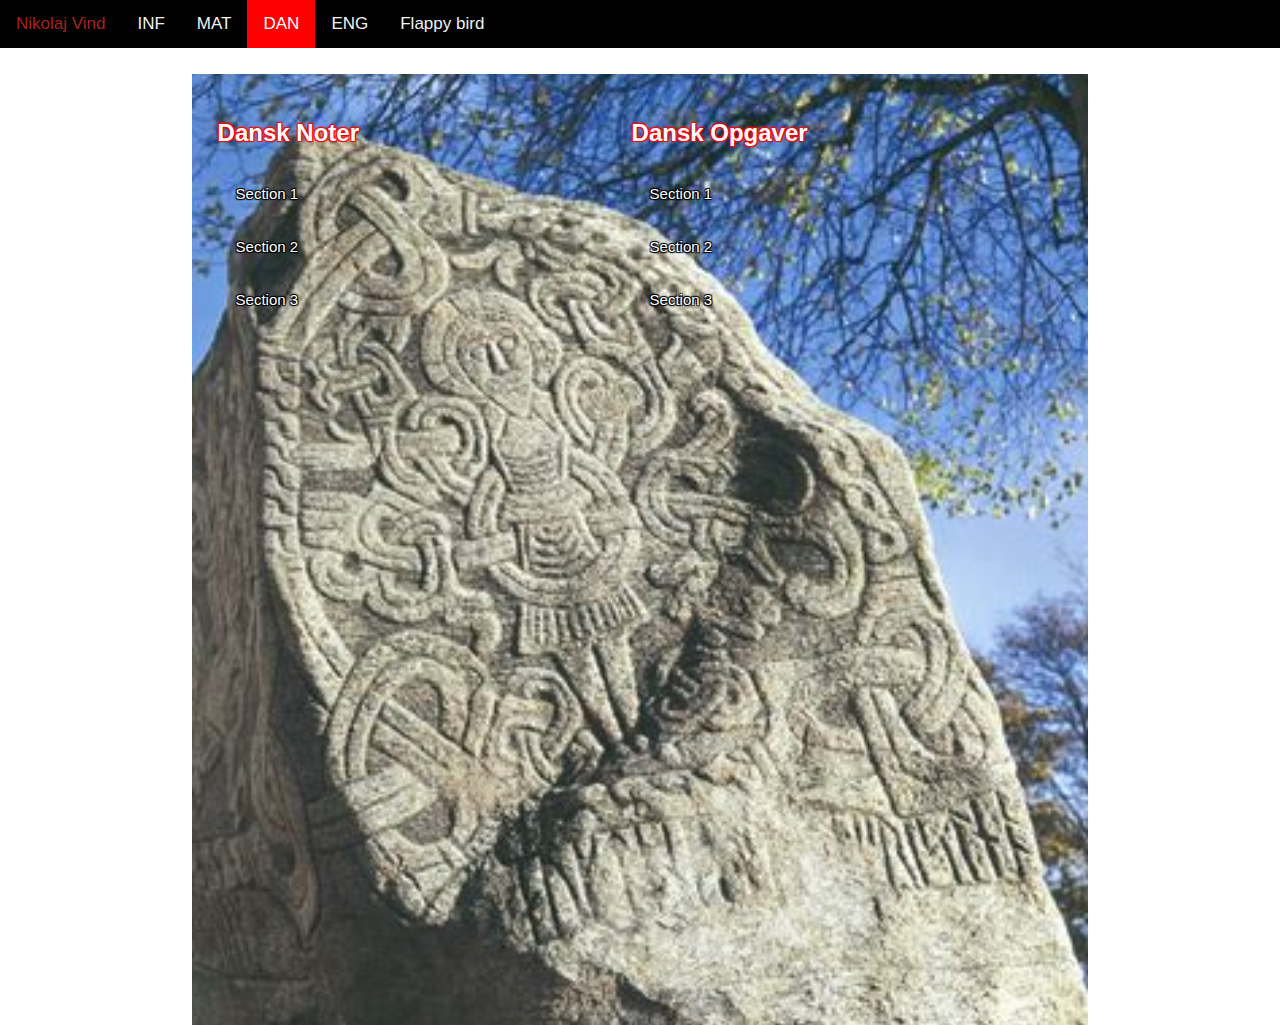
<file: dansk.html>
<!DOCTYPE html>
<html>
    <head>
        <title>Nikolajs Logbog</title>
        <meta charset="UTF-8">
        <meta name="viewport" content="width=device-width, initial-scale=1">
        <link rel="stylesheet" href="https://cdnjs.cloudflare.com/ajax/libs/font-awesome/4.7.0/css/font-awesome.min.css">
        <link rel="stylesheet" href="style.css"></link>
    </head>
    <body>
        <!-- Navigation bar HTML -->
        <div class="topnav" id="myTopnav">
            <a href="index.html">Kaj Børge</a>
            <a href="informatik.html">INF</a>
            <a href="matematik.html">MAT</a>
            <a href="dansk.html" class="active">DAN</a>
            <a href="engelsk.html">ENG</a>
            <a href="flappybird-clone-main\beginnerversion\index.html">Flappy bird</a>
            <a href="javascript:void(0);" class="icon" onclick="myFunction()">
              <i class="fa fa-bars"></i>
            </a>
        </div>

        <!-- Accordion HTML -->
        <div class="content" id="dansk">
            <div class="element left">
                <h2>Dansk Noter</h2>
                <button class="accordion">Section 1</button>
                <div class="panel">
                <p>Lorem ipsum dolor sit amet, consectetur adipisicing elit, sed do eiusmod tempor incididunt ut labore et dolore magna aliqua. Ut enim ad minim veniam, quis nostrud exercitation ullamco laboris nisi ut aliquip ex ea commodo consequat.</p>
                </div>

                <button class="accordion">Section 2</button>
                <div class="panel">
                <p>Lorem ipsum dolor sit amet, consectetur adipisicing elit, sed do eiusmod tempor incididunt ut labore et dolore magna aliqua. Ut enim ad minim veniam, quis nostrud exercitation ullamco laboris nisi ut aliquip ex ea commodo consequat.</p>
                </div>

                <button class="accordion">Section 3</button>
                <div class="panel">
                <p>Lorem ipsum dolor sit amet, consectetur adipisicing elit, sed do eiusmod tempor incididunt ut labore et dolore magna aliqua. Ut enim ad minim veniam, quis nostrud exercitation ullamco laboris nisi ut aliquip ex ea commodo consequat.</p>
                </div>
            </div>

            <div class="element left">
                <h2>Dansk Opgaver</h2>
                <button class="accordion">Section 1</button>
                <div class="panel">
                <p>Lorem ipsum dolor sit amet, consectetur adipisicing elit, sed do eiusmod tempor incididunt ut labore et dolore magna aliqua. Ut enim ad minim veniam, quis nostrud exercitation ullamco laboris nisi ut aliquip ex ea commodo consequat.</p>
                </div>

                <button class="accordion">Section 2</button>
                <div class="panel">
                <p>Lorem ipsum dolor sit amet, consectetur adipisicing elit, sed do eiusmod tempor incididunt ut labore et dolore magna aliqua. Ut enim ad minim veniam, quis nostrud exercitation ullamco laboris nisi ut aliquip ex ea commodo consequat.</p>
                </div>

                <button class="accordion">Section 3</button>
                <div class="panel">
                <p>Lorem ipsum dolor sit amet, consectetur adipisicing elit, sed do eiusmod tempor incididunt ut labore et dolore magna aliqua. Ut enim ad minim veniam, quis nostrud exercitation ullamco laboris nisi ut aliquip ex ea commodo consequat.</p>
                </div>
            </div>

        </div>
        <script src="script.js"></script>
    </body>
</html>
</file>
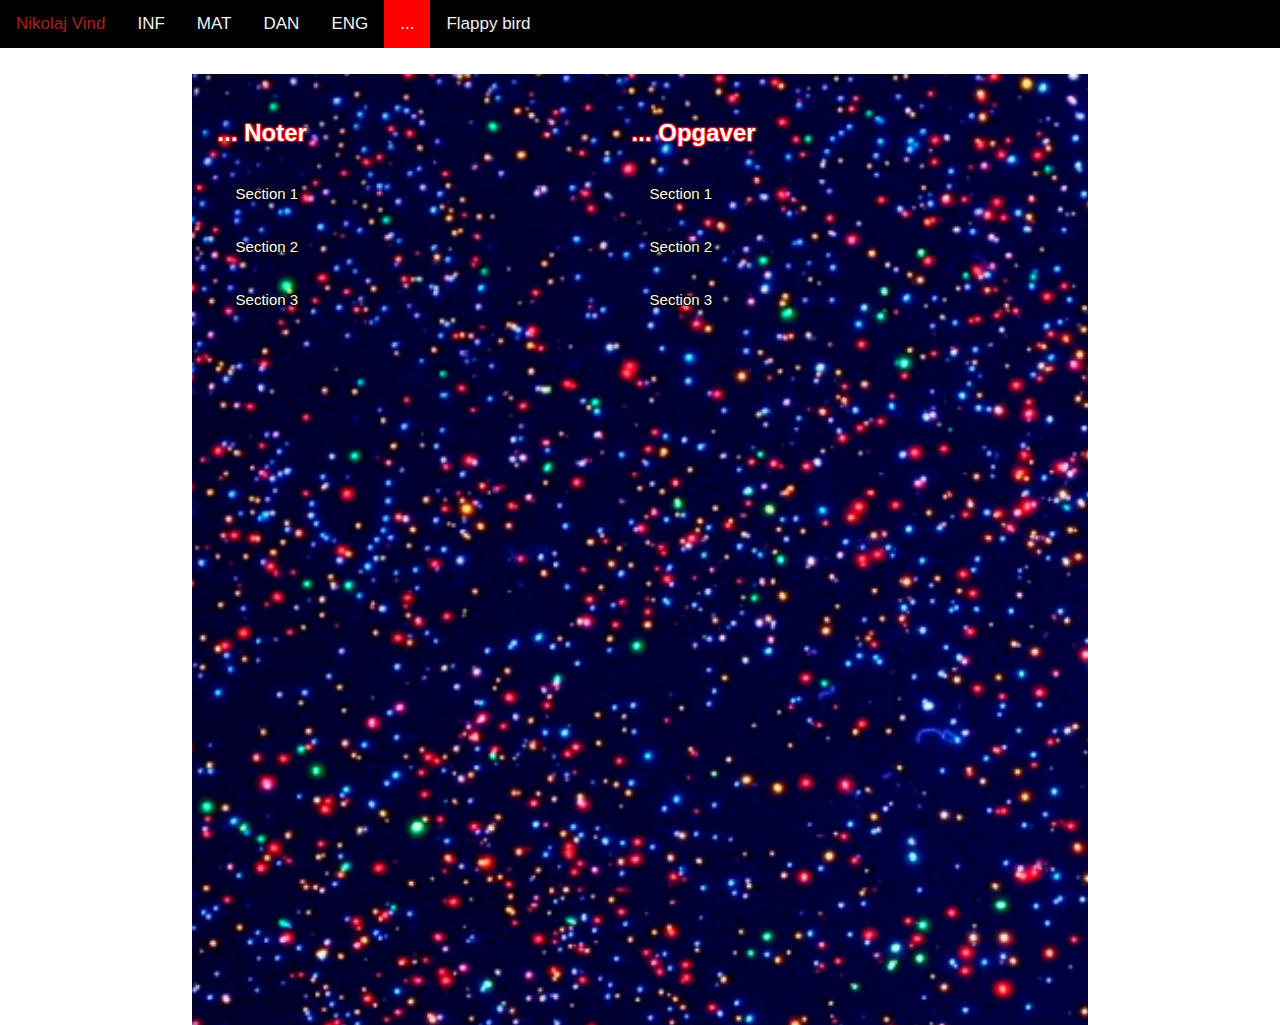
<file: dotdotdot.html>
<!DOCTYPE html>
<html>
    <head>
        <title>Kaj Børges Logbog</title>
        <meta charset="UTF-8">
        <meta name="viewport" content="width=device-width, initial-scale=1">
        <link rel="stylesheet" href="https://cdnjs.cloudflare.com/ajax/libs/font-awesome/4.7.0/css/font-awesome.min.css">
        <link rel="stylesheet" href="style.css"></link>
    </head>
    <body>
        <!-- Navigation bar HTML -->
        <div class="topnav" id="myTopnav">
            <a href="index.html">Kaj Børge</a>
            <a href="informatik.html">INF</a>
            <a href="matematik.html">MAT</a>
            <a href="dansk.html">DAN</a>
            <a href="engelsk.html">ENG</a>
            <a href="dotdotdot.html" class="active">...</a>
            <a href="flappybird-clone-main\beginnerversion\index.html">Flappy bird</a>
            <a href="javascript:void(0);" class="icon" onclick="myFunction()">
              <i class="fa fa-bars"></i>
            </a>
        </div>

        <!-- Accordion HTML -->
        <div class="content" id="dotdotdot">
            <div class="element left">
                <h2>... Noter</h2>
                <button class="accordion">Section 1</button>
                <div class="panel">
                <p>Lorem ipsum dolor sit amet, consectetur adipisicing elit, sed do eiusmod tempor incididunt ut labore et dolore magna aliqua. Ut enim ad minim veniam, quis nostrud exercitation ullamco laboris nisi ut aliquip ex ea commodo consequat.</p>
                </div>

                <button class="accordion">Section 2</button>
                <div class="panel">
                <p>Lorem ipsum dolor sit amet, consectetur adipisicing elit, sed do eiusmod tempor incididunt ut labore et dolore magna aliqua. Ut enim ad minim veniam, quis nostrud exercitation ullamco laboris nisi ut aliquip ex ea commodo consequat.</p>
                </div>

                <button class="accordion">Section 3</button>
                <div class="panel">
                <p>Lorem ipsum dolor sit amet, consectetur adipisicing elit, sed do eiusmod tempor incididunt ut labore et dolore magna aliqua. Ut enim ad minim veniam, quis nostrud exercitation ullamco laboris nisi ut aliquip ex ea commodo consequat.</p>
                </div>
            </div>

            <div class="element left">
                <h2>... Opgaver</h2>
                <button class="accordion">Section 1</button>
                <div class="panel">
                <p>Lorem ipsum dolor sit amet, consectetur adipisicing elit, sed do eiusmod tempor incididunt ut labore et dolore magna aliqua. Ut enim ad minim veniam, quis nostrud exercitation ullamco laboris nisi ut aliquip ex ea commodo consequat.</p>
                </div>

                <button class="accordion">Section 2</button>
                <div class="panel">
                <p>Lorem ipsum dolor sit amet, consectetur adipisicing elit, sed do eiusmod tempor incididunt ut labore et dolore magna aliqua. Ut enim ad minim veniam, quis nostrud exercitation ullamco laboris nisi ut aliquip ex ea commodo consequat.</p>
                </div>

                <button class="accordion">Section 3</button>
                <div class="panel">
                <p>Lorem ipsum dolor sit amet, consectetur adipisicing elit, sed do eiusmod tempor incididunt ut labore et dolore magna aliqua. Ut enim ad minim veniam, quis nostrud exercitation ullamco laboris nisi ut aliquip ex ea commodo consequat.</p>
                </div>
            </div>

        </div>
        <script src="script.js"></script>
    </body>
</html>
</file>
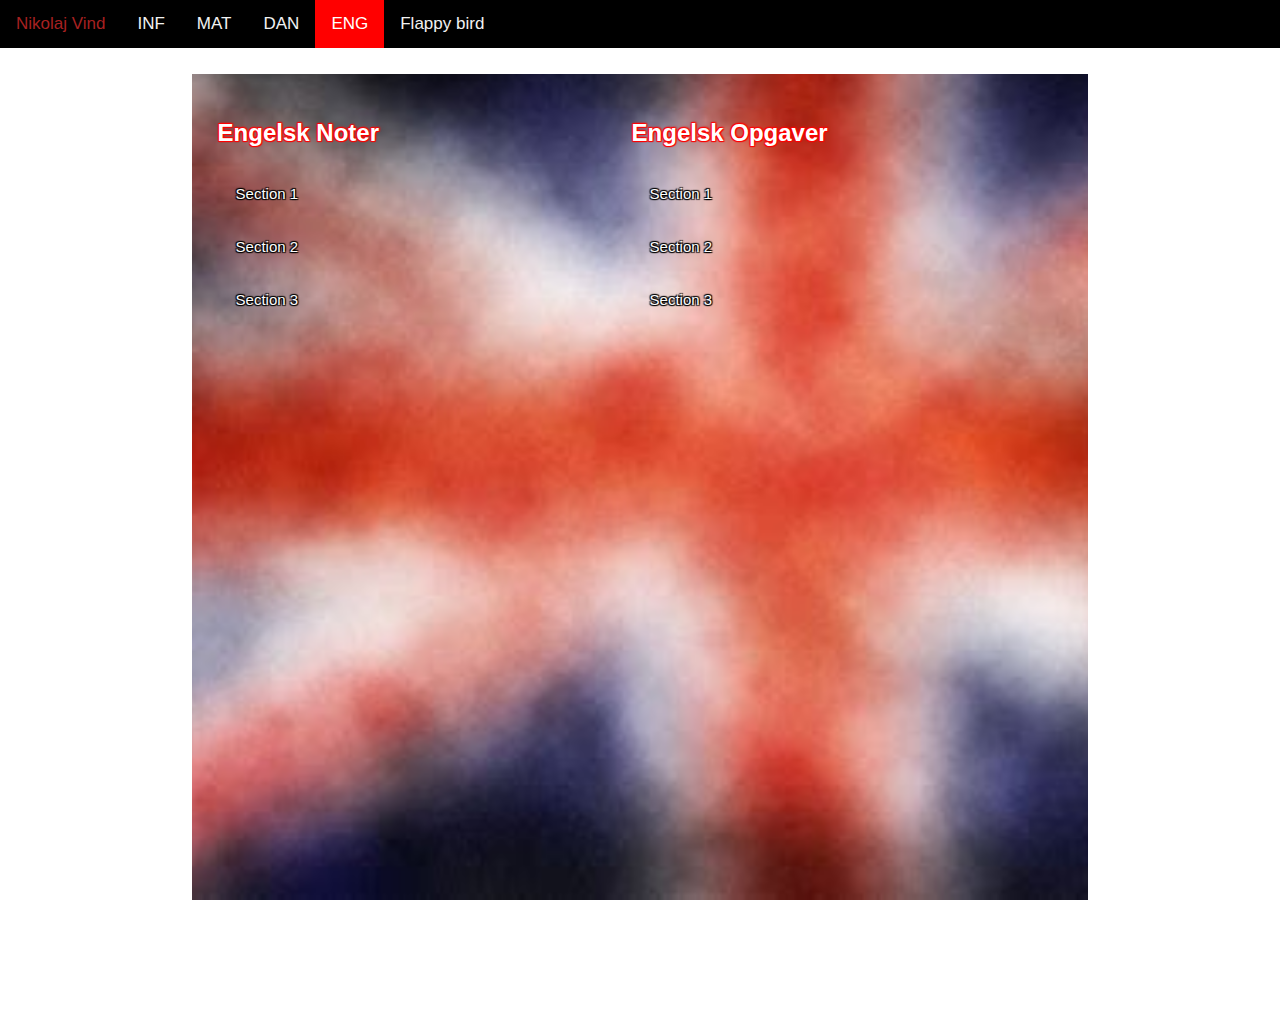
<file: engelsk.html>
<!DOCTYPE html>
<html>
    <head>
        <title>Kaj Børges Logbog</title>
        <meta charset="UTF-8">
        <meta name="viewport" content="width=device-width, initial-scale=1">
        <link rel="stylesheet" href="https://cdnjs.cloudflare.com/ajax/libs/font-awesome/4.7.0/css/font-awesome.min.css">
        <link rel="stylesheet" href="style.css"></link>
    </head>
    <body>
        <!-- Navigation bar HTML -->
        <div class="topnav" id="myTopnav">
            <a href="index.html">Kaj Børge</a>
            <a href="informatik.html">INF</a>
            <a href="matematik.html">MAT</a>
            <a href="dansk.html">DAN</a>
            <a href="engelsk.html" class="active">ENG</a>
            <a href="flappybird-clone-main\beginnerversion\index.html">Flappy bird</a>
            <a href="javascript:void(0);" class="icon" onclick="myFunction()">
              <i class="fa fa-bars"></i>
            </a>
        </div>

        <!-- Accordion HTML -->
        <div class="content" id="engelsk">
            <div class="element left">
                <h2>Engelsk Noter</h2>
                <button class="accordion">Section 1</button>
                <div class="panel">
                <p>Lorem ipsum dolor sit amet, consectetur adipisicing elit, sed do eiusmod tempor incididunt ut labore et dolore magna aliqua. Ut enim ad minim veniam, quis nostrud exercitation ullamco laboris nisi ut aliquip ex ea commodo consequat.</p>
                </div>

                <button class="accordion">Section 2</button>
                <div class="panel">
                <p>Lorem ipsum dolor sit amet, consectetur adipisicing elit, sed do eiusmod tempor incididunt ut labore et dolore magna aliqua. Ut enim ad minim veniam, quis nostrud exercitation ullamco laboris nisi ut aliquip ex ea commodo consequat.</p>
                </div>

                <button class="accordion">Section 3</button>
                <div class="panel">
                <p>Lorem ipsum dolor sit amet, consectetur adipisicing elit, sed do eiusmod tempor incididunt ut labore et dolore magna aliqua. Ut enim ad minim veniam, quis nostrud exercitation ullamco laboris nisi ut aliquip ex ea commodo consequat.</p>
                </div>
            </div>

            <div class="element left">
                <h2>Engelsk Opgaver</h2>
                <button class="accordion">Section 1</button>
                <div class="panel">
                <p>Lorem ipsum dolor sit amet, consectetur adipisicing elit, sed do eiusmod tempor incididunt ut labore et dolore magna aliqua. Ut enim ad minim veniam, quis nostrud exercitation ullamco laboris nisi ut aliquip ex ea commodo consequat.</p>
                </div>

                <button class="accordion">Section 2</button>
                <div class="panel">
                <p>Lorem ipsum dolor sit amet, consectetur adipisicing elit, sed do eiusmod tempor incididunt ut labore et dolore magna aliqua. Ut enim ad minim veniam, quis nostrud exercitation ullamco laboris nisi ut aliquip ex ea commodo consequat.</p>
                </div>

                <button class="accordion">Section 3</button>
                <div class="panel">
                <p>Lorem ipsum dolor sit amet, consectetur adipisicing elit, sed do eiusmod tempor incididunt ut labore et dolore magna aliqua. Ut enim ad minim veniam, quis nostrud exercitation ullamco laboris nisi ut aliquip ex ea commodo consequat.</p>
                </div>
            </div>

        </div>
        <script src="script.js"></script>
    </body>
</html>
</file>
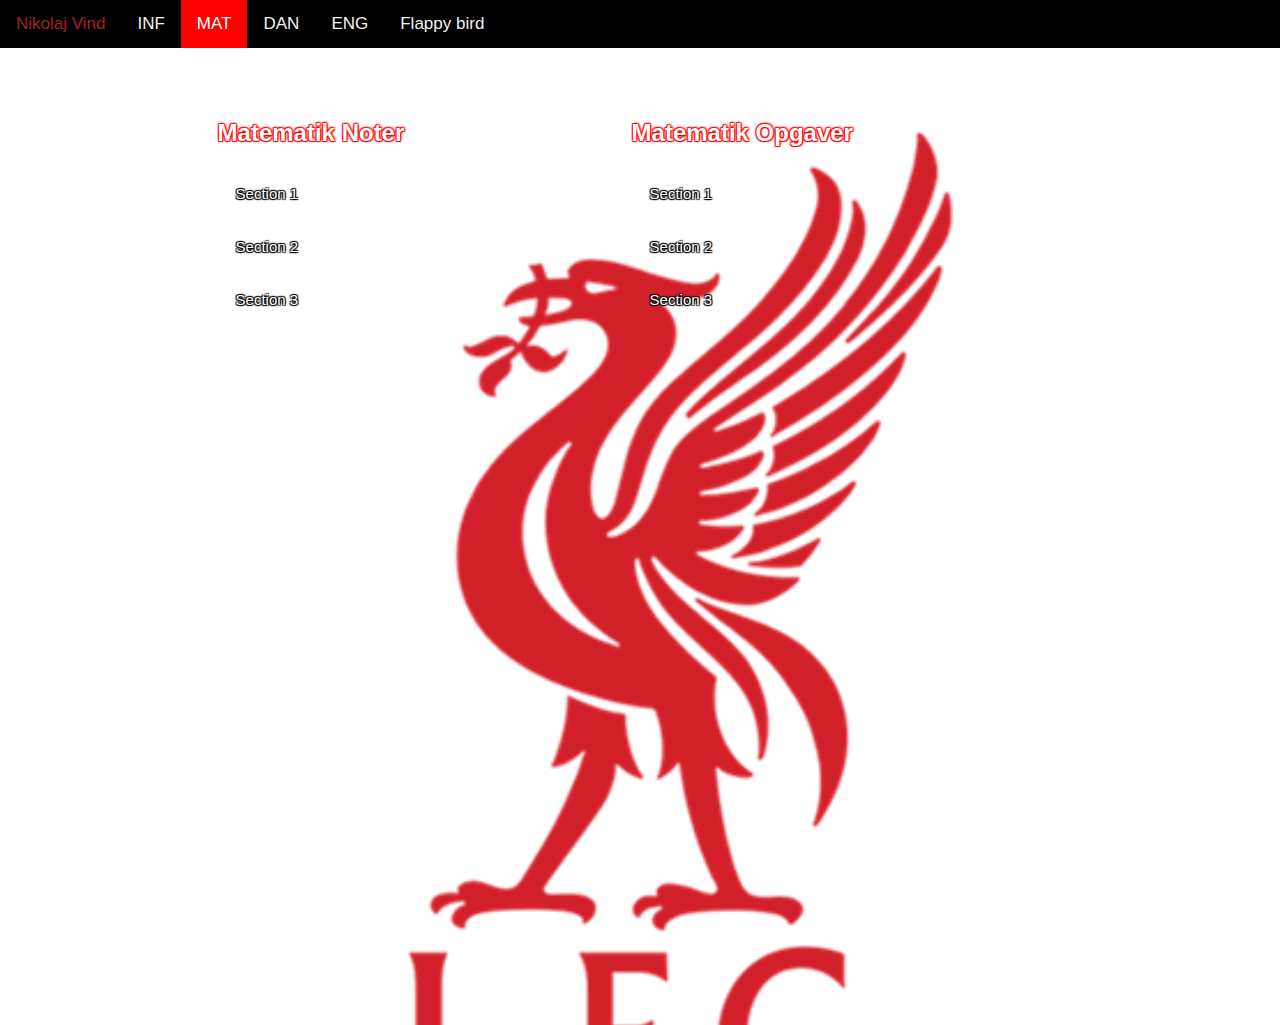
<file: matematik.html>
<!DOCTYPE html>
<html>
    <head>
        <title>Kaj Børges Logbog</title>
        <meta charset="UTF-8">
        <meta name="viewport" content="width=device-width, initial-scale=1">
        <link rel="stylesheet" href="https://cdnjs.cloudflare.com/ajax/libs/font-awesome/4.7.0/css/font-awesome.min.css">
        <link rel="stylesheet" href="style.css"></link>
    </head>
    <body>
        <!-- Navigation bar HTML -->
        <div class="topnav" id="myTopnav">
            <a href="index.html">Kaj Børge</a>
            <a href="informatik.html">INF</a>
            <a href="matematik.html" class="active">MAT</a>
            <a href="dansk.html">DAN</a>
            <a href="engelsk.html">ENG</a>
            <a href="flappybird-clone-main\beginnerversion\index.html">Flappy bird</a>
            <a href="javascript:void(0);" class="icon" onclick="myFunction()">
              <i class="fa fa-bars"></i>
            </a>
        </div>

        <!-- Accordion HTML -->
        <div class="content" id="matematik">
            <div class="element left">
                <h2>Matematik Noter</h2>
                <button class="accordion">Section 1</button>
                <div class="panel">
                <p>Lorem ipsum dolor sit amet, consectetur adipisicing elit, sed do eiusmod tempor incididunt ut labore et dolore magna aliqua. Ut enim ad minim veniam, quis nostrud exercitation ullamco laboris nisi ut aliquip ex ea commodo consequat.</p>
                </div>

                <button class="accordion">Section 2</button>
                <div class="panel">
                <p>Lorem ipsum dolor sit amet, consectetur adipisicing elit, sed do eiusmod tempor incididunt ut labore et dolore magna aliqua. Ut enim ad minim veniam, quis nostrud exercitation ullamco laboris nisi ut aliquip ex ea commodo consequat.</p>
                </div>

                <button class="accordion">Section 3</button>
                <div class="panel">
                <p>Lorem ipsum dolor sit amet, consectetur adipisicing elit, sed do eiusmod tempor incididunt ut labore et dolore magna aliqua. Ut enim ad minim veniam, quis nostrud exercitation ullamco laboris nisi ut aliquip ex ea commodo consequat.</p>
                </div>
            </div>

            <div class="element left">
                <h2>Matematik Opgaver</h2>
                <button class="accordion">Section 1</button>
                <div class="panel">
                <p>Lorem ipsum dolor sit amet, consectetur adipisicing elit, sed do eiusmod tempor incididunt ut labore et dolore magna aliqua. Ut enim ad minim veniam, quis nostrud exercitation ullamco laboris nisi ut aliquip ex ea commodo consequat.</p>
                </div>

                <button class="accordion">Section 2</button>
                <div class="panel">
                <p>Lorem ipsum dolor sit amet, consectetur adipisicing elit, sed do eiusmod tempor incididunt ut labore et dolore magna aliqua. Ut enim ad minim veniam, quis nostrud exercitation ullamco laboris nisi ut aliquip ex ea commodo consequat.</p>
                </div>

                <button class="accordion">Section 3</button>
                <div class="panel">
                <p>Lorem ipsum dolor sit amet, consectetur adipisicing elit, sed do eiusmod tempor incididunt ut labore et dolore magna aliqua. Ut enim ad minim veniam, quis nostrud exercitation ullamco laboris nisi ut aliquip ex ea commodo consequat.</p>
                </div>
            </div>

        </div>
        <script src="script.js"></script>
    </body>
</html>
</file>
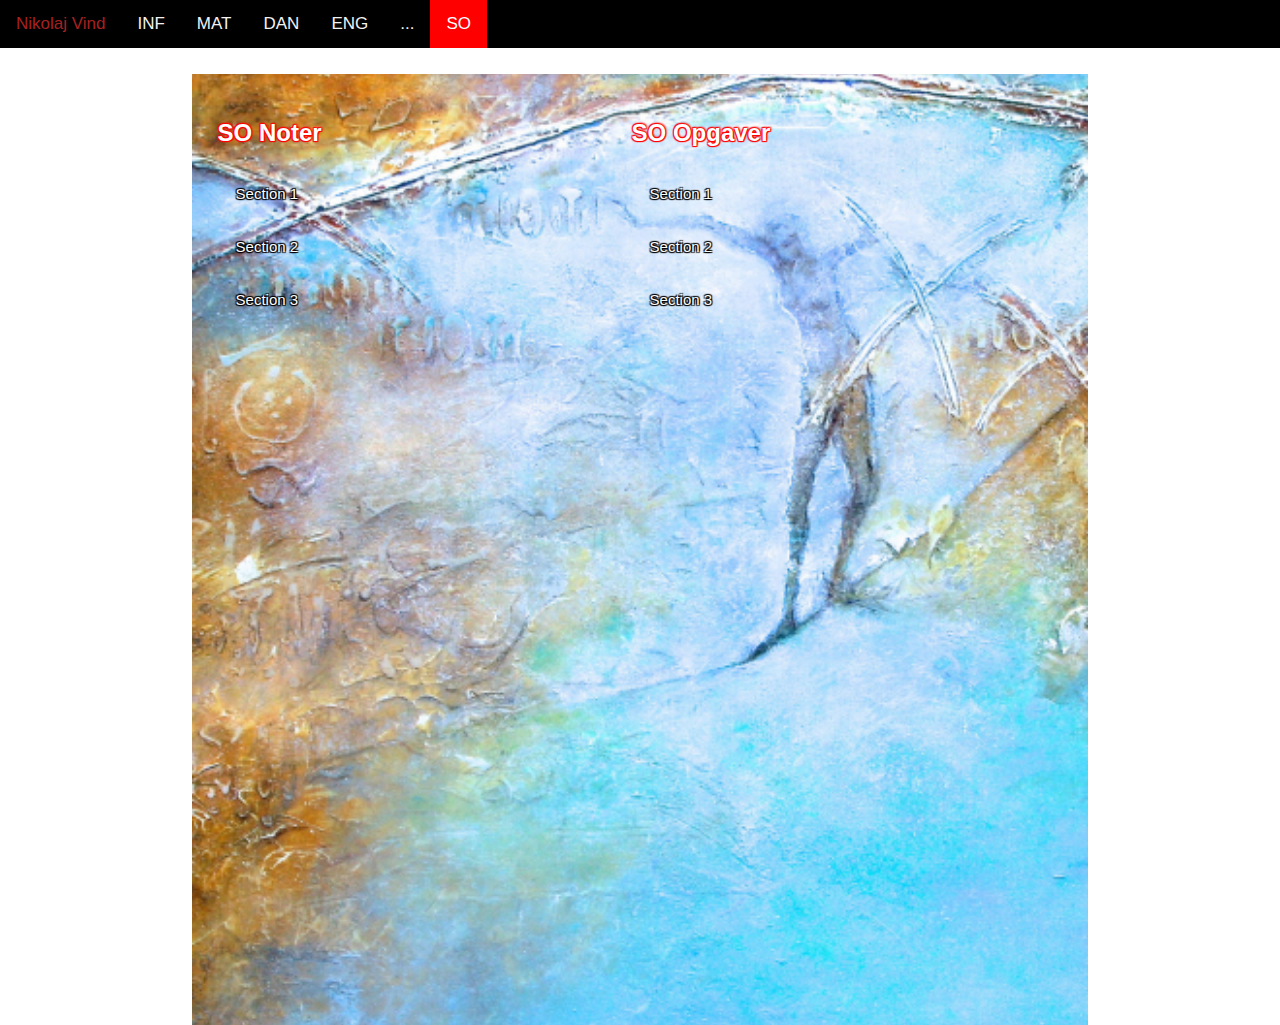
<file: so.html>
<!DOCTYPE html>
<html>
    <head>
        <title>Logbog</title>
        <meta charset="UTF-8">
        <meta name="viewport" content="width=device-width, initial-scale=1">
        <link rel="stylesheet" href="https://cdnjs.cloudflare.com/ajax/libs/font-awesome/4.7.0/css/font-awesome.min.css">
        <link rel="stylesheet" href="style.css"></link>
    </head>
    <body>
        <!-- Navigation bar HTML -->
        <div class="topnav" id="myTopnav">
            <a href="index.html">Nikolaj's noter</a>
            <a href="informatik.html">INF</a>
            <a href="matematik.html">MAT</a>
            <a href="dansk.html">DAN</a>
            <a href="engelsk.html">ENG</a>
            <a href="dotdotdot.html">...</a>
            <a href="so.html" class="active">SO</a>
            <a href="javascript:void(0);" class="icon" onclick="myFunction()">
              <i class="fa fa-bars"></i>
            </a>
        </div>

        <!-- Accordion HTML -->
        <div class="content" id="so">
            <div class="element left">
                <h2>SO Noter</h2>
                <button class="accordion">Section 1</button>
                <div class="panel">
                <p>Lorem ipsum dolor sit amet, consectetur adipisicing elit, sed do eiusmod tempor incididunt ut labore et dolore magna aliqua. Ut enim ad minim veniam, quis nostrud exercitation ullamco laboris nisi ut aliquip ex ea commodo consequat.</p>
                </div>

                <button class="accordion">Section 2</button>
                <div class="panel">
                <p>Lorem ipsum dolor sit amet, consectetur adipisicing elit, sed do eiusmod tempor incididunt ut labore et dolore magna aliqua. Ut enim ad minim veniam, quis nostrud exercitation ullamco laboris nisi ut aliquip ex ea commodo consequat.</p>
                </div>

                <button class="accordion">Section 3</button>
                <div class="panel">
                <p>Lorem ipsum dolor sit amet, consectetur adipisicing elit, sed do eiusmod tempor incididunt ut labore et dolore magna aliqua. Ut enim ad minim veniam, quis nostrud exercitation ullamco laboris nisi ut aliquip ex ea commodo consequat.</p>
                </div>
            </div>

            <div class="element left">
                <h2>SO Opgaver</h2>
                <button class="accordion">Section 1</button>
                <div class="panel">
                <p>Lorem ipsum dolor sit amet, consectetur adipisicing elit, sed do eiusmod tempor incididunt ut labore et dolore magna aliqua. Ut enim ad minim veniam, quis nostrud exercitation ullamco laboris nisi ut aliquip ex ea commodo consequat.</p>
                </div>

                <button class="accordion">Section 2</button>
                <div class="panel">
                <p>Lorem ipsum dolor sit amet, consectetur adipisicing elit, sed do eiusmod tempor incididunt ut labore et dolore magna aliqua. Ut enim ad minim veniam, quis nostrud exercitation ullamco laboris nisi ut aliquip ex ea commodo consequat.</p>
                </div>

                <button class="accordion">Section 3</button>
                <div class="panel">
                <p>Lorem ipsum dolor sit amet, consectetur adipisicing elit, sed do eiusmod tempor incididunt ut labore et dolore magna aliqua. Ut enim ad minim veniam, quis nostrud exercitation ullamco laboris nisi ut aliquip ex ea commodo consequat.</p>
                </div>
            </div>

        </div>
        <script src="script.js"></script>
    </body>
</html>
</file>
<file: style.css>
body {
    margin: 0;
    font-family: Arial, Helvetica, sans-serif;
  }

  /* Navigation bar CSS */
  .topnav {
    overflow: hidden;
    background-color: rgb(0, 0, 0);
    margin: 0;
  }
  
  .topnav a {
    float: left;
    display: block;
    color: #f2f2f2;
    text-align: center;
    padding: 14px 16px;
    text-decoration: none;
    font-size: 17px;
  }
  
  .topnav a:hover {
    background-color: rgb(0, 0, 0);
    color: rgb(167, 32, 32);
  }
  
  .topnav a.active {
    background-color: #ff0000;
    color: white;
  }
  
  .topnav .icon {
    display: none;
  }
  
  @media screen and (max-width: 600px) {
    .topnav a:not(:first-child) {display: none;}
    .topnav a.icon {
      float: right;
      display: block;
    }
  }
  
  @media screen and (max-width: 600px) {
    .topnav.responsive {position: relative;}
    .topnav.responsive .icon {
      position: absolute;
      right: 0;
      top: 0;
    }
    .topnav.responsive a {
      float: none;
      display: block;
      text-align: left;
    }
  }

  /* Banner CSS */
  .banner {
    margin: 0;
    overflow: hidden;
    display: block;
    text-align: center;
    background-color: #333;
  }

  /* Content CSS */
  .content {
    margin-left: 15%;
    margin-right: 15%;
    margin-top: 2%;
    padding: 2%;
    text-align: center;
    background-image: url('images/banner.png');
    background-repeat: no-repeat;
    background-attachment: fixed;
    background-size: cover;
    min-height: 100vh;
    color: white;
    text-shadow:
    -1px -1px 1px rgb(255, 0, 0),
    1px -1px 2px rgb(255, 0, 0),
    -1px 1px 1px rgb(255, 0, 0),
    1px 1px 1px rgb(255, 0, 0);
  }

  #informatik {
    background-image:  url('images/informatik.jpg');
  }

  #matematik {
    background-image:  url('images/liverpool-caps-mutzen.png');
  }

  #engelsk {
    background-image:  url('images/engelsk.jpg');
  }

  #so {
    background-image:  url('images/so.jpg');
  }

  #dotdotdot {
    background-image:  url('images/dotdotdot.jpg');
  }

  #dansk {
    background-image:  url('images/dansk.jpg');
  }

  .content .element {
    max-width: 49%;
    margin: 0 auto;
    text-align:center; 
  }

  .content .element p {
    text-align: left;
  }
  
  .content .element h2 {
    text-align: left;
  }

 .content .left {
    float: left;
  }

  .content .right {
    float: right;
  }

  @media screen and (max-width: 600px) {
    .content {
      margin-left: 2%;
      margin-right: 2%;
    }

    .content .element {
      float: none;
      max-width: 80%;
    } 
  }

  #profile-picture {
    max-width: 50%;
  }

  /* Accordion CSS */
  .accordion {
    background-color: transparent;
    color: rgb(253, 253, 253);
    text-shadow:
    -1px -1px 1px #000,
    1px -1px 1px #000,
    -1px 1px 1px #000,
    1px 1px 1px #000; 
    cursor: pointer;
    padding: 18px;
    width: 100%;
    border: none;
    text-align: left;
    outline: none;
    font-size: 15px;
    transition: 0.4s;
  }
  
  .accordion:hover {
  border: solid 1px rgb(119, 119, 119);
  }
  
  .panel {
    padding: 0 18px;
    background-color: transparent;
    max-height: 0;
    overflow: hidden;
    transition: max-height 0.2s ease-out;
  }
</file>
